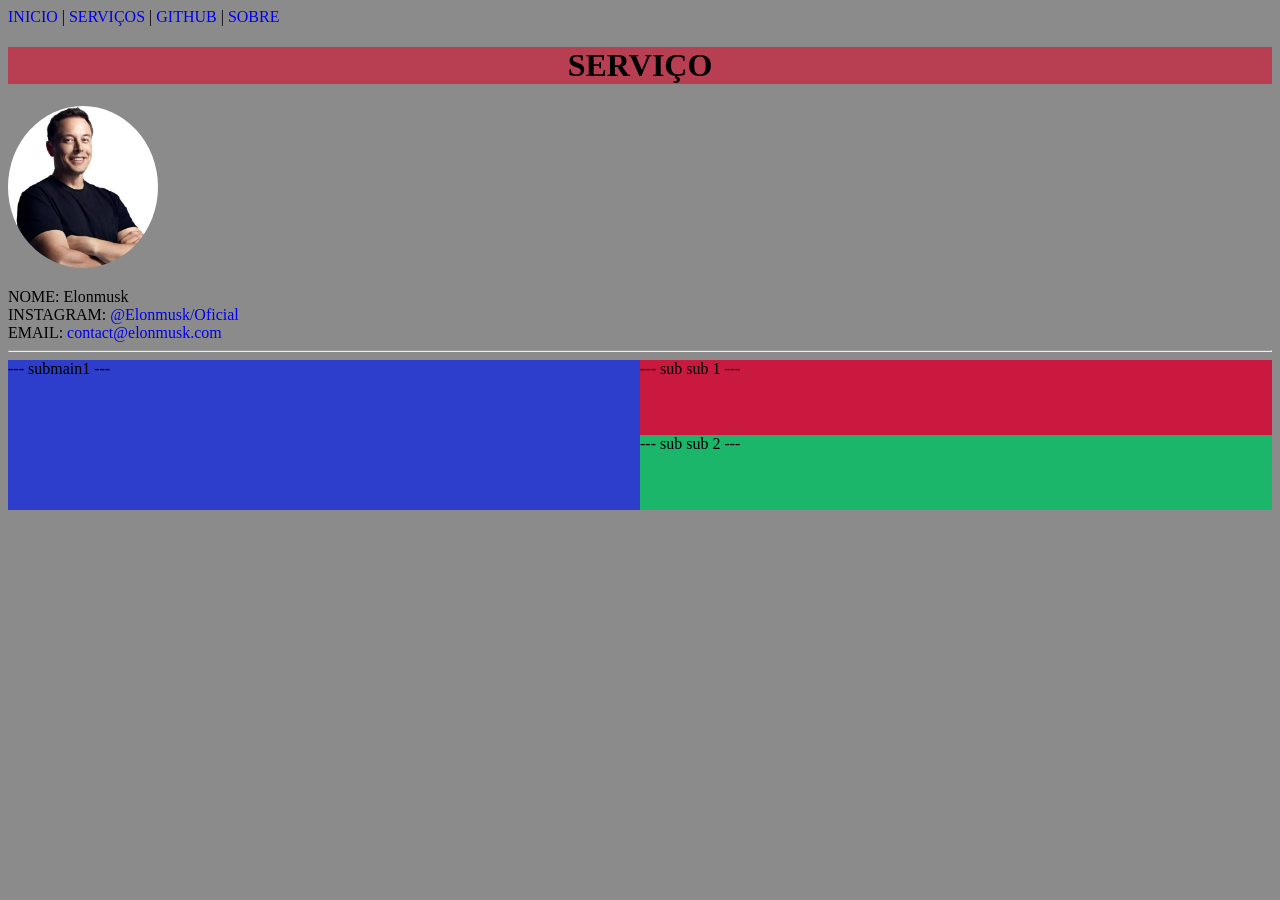
<file: serviço.html>
<!DOCTYPE html>
<html lang="en">
<head>
    <meta charset="UTF-8">
    <meta name="viewport" content="width=device-width, initial-scale=1.0">
    <title>Document</title>
    <link rel="stylesheet" href="css/style.css">

    <style>
        a {
         text-decoration: none;
        }
    </style>
   

</head>
<body style="background-color:rgb(139, 139, 139);">
    
    <a href="index.html">INICIO </a>  | <a href="serviço.html" >SERVIÇOS </a> | <a href="https://github.com/titohg1/projet-X" target="_blank"> GITHUB</a> | <a href="sobre.html" >SOBRE </a>
    <h1 style="text-align:center;background-color:rgb(184, 62, 82);">SERVIÇO</h1>
    <p><img src="asset/images/OIP.webp" style="width: 150px; border-radius: 150%;"></p>
     NOME: Elonmusk <br>
     INSTAGRAM: <a href="https://www.instagram.com/elonmusk/" target="_blank"> @Elonmusk/Oficial</a><br> 
     EMAIL: <a href="contact@elonmusk.com" target="_blank"> contact@elonmusk.com</a>
     
     <hr> 
     <div class="main">
        <div class="submain1">--- submain1 ---</div>
        <div class="submain1 submain2">
            <div style="background-color:rgb(201, 25, 63);"> --- sub sub 1 --- </div>
            <div> --- sub sub 2 --- </div>
             
</body>
</html>
</file>
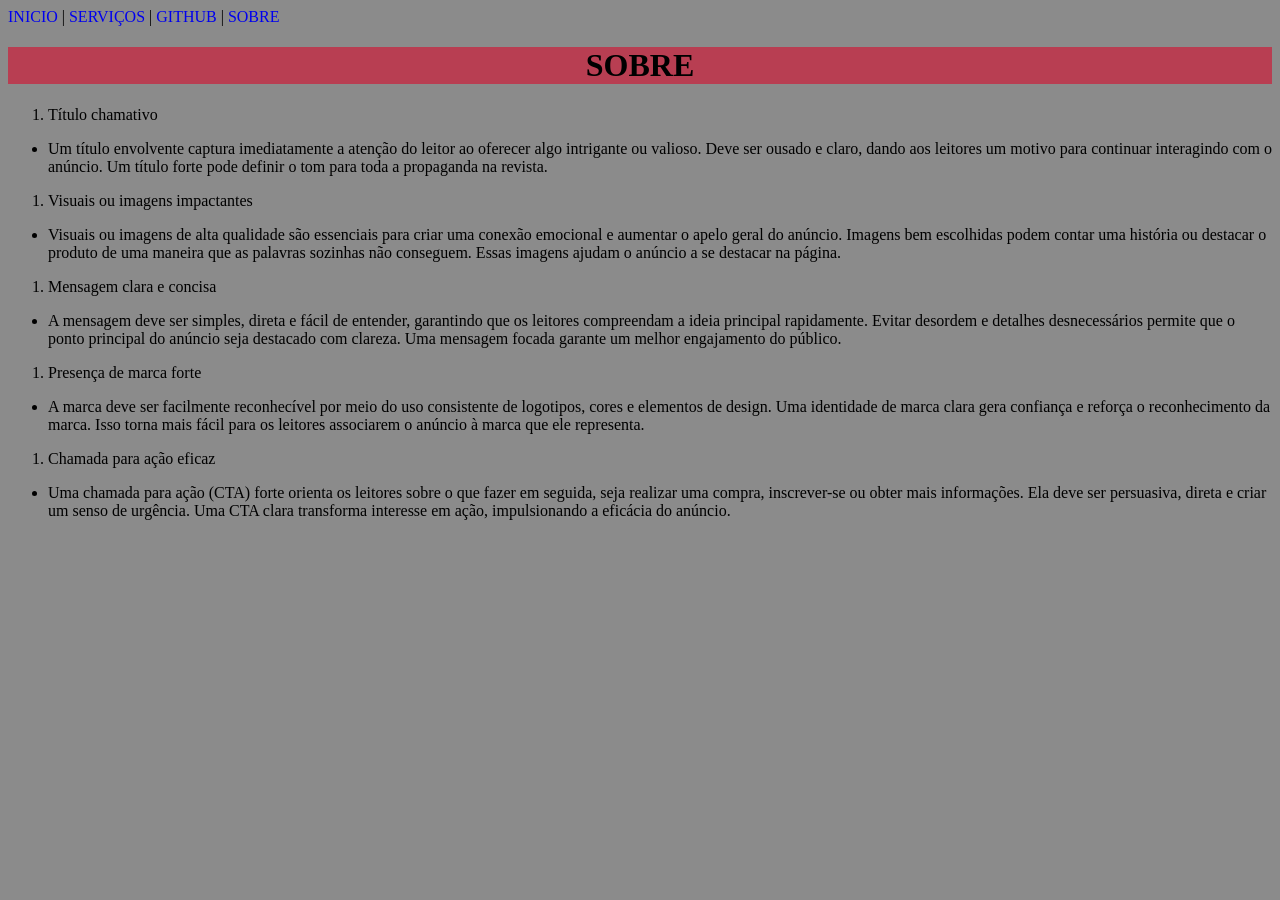
<file: sobre.html>
<!DOCTYPE html>
<html lang="en">
<head>
    <meta charset="UTF-8">
    <meta name="viewport" content="width=device-width, initial-scale=1.0">
    <title>Document</title>
    <link rel="stylesheet" href="css/style.css">

    <style>
        a {
         text-decoration: none;
        }
    </style>
   
</head>
<body style="background-color:rgb(139, 139, 139);" >

    <a href="index.html">INICIO </a>  | <a href="serviço.html" >SERVIÇOS </a> | <a href="https://github.com/titohg1/projet-X" target="_blank"> GITHUB</a> | <a href="sobre.html" >SOBRE </a>
    <h1 style="text-align:center;background-color:rgb(184, 62, 82);">SOBRE</h1>
    <ol>
        <li>Título chamativo</li> </ol>
    <ul> <li>Um título envolvente captura imediatamente a atenção do leitor ao oferecer algo intrigante ou valioso. Deve ser ousado e claro, dando aos leitores um motivo para continuar interagindo com o anúncio. Um título forte pode definir o tom para toda a propaganda na revista.</li></ul>   
        <ol><li>Visuais ou imagens impactantes</li></ol>
    <ul><li>Visuais ou imagens de alta qualidade são essenciais para criar uma conexão emocional e aumentar o apelo geral do anúncio. Imagens bem escolhidas podem contar uma história ou destacar o produto de uma maneira que as palavras sozinhas não conseguem. Essas imagens ajudam o anúncio a se destacar na página.</li></ul>
        <ol> <li>Mensagem clara e concisa</li></ol>
    <ul><li>A mensagem deve ser simples, direta e fácil de entender, garantindo que os leitores compreendam a ideia principal rapidamente. Evitar desordem e detalhes desnecessários permite que o ponto principal do anúncio seja destacado com clareza. Uma mensagem focada garante um melhor engajamento do público.</li></ul>
        <ol> <li>Presença de marca forte</li></ol>
    <ul><li>A marca deve ser facilmente reconhecível por meio do uso consistente de logotipos, cores e elementos de design. Uma identidade de marca clara gera confiança e reforça o reconhecimento da marca. Isso torna mais fácil para os leitores associarem o anúncio à marca que ele representa.</li></ul>
        <ol><li>Chamada para ação eficaz</li></ol>
    <ul><li>Uma chamada para ação (CTA) forte orienta os leitores sobre o que fazer em seguida, seja realizar uma compra, inscrever-se ou obter mais informações. Ela deve ser persuasiva, direta e criar um senso de urgência. Uma CTA clara transforma interesse em ação, impulsionando a eficácia do anúncio.</li></ul>
       
    
</body>
</html>
</file>
<file: css/style.css>
.titulo{
    border: 2px solid rgb(255, 0, 0);
    text-align:center;
    font-size:  12px;
    background-color:rgb(184, 62, 82);
    
}

.main{
    background-color:rgb(0, 0, 0);
    width: 100%;
    overflow:auto;
}
 
.submain1{
    width: 50%;
    height: 150px;
    float: left;
    background-color:rgb(45, 61, 204);

}

.submain1 div{
    height: 75px;
}

.submain2{
    width: 50%;
    height: 150px;
    background-color:rgb(27, 182, 105);
}
</file>
